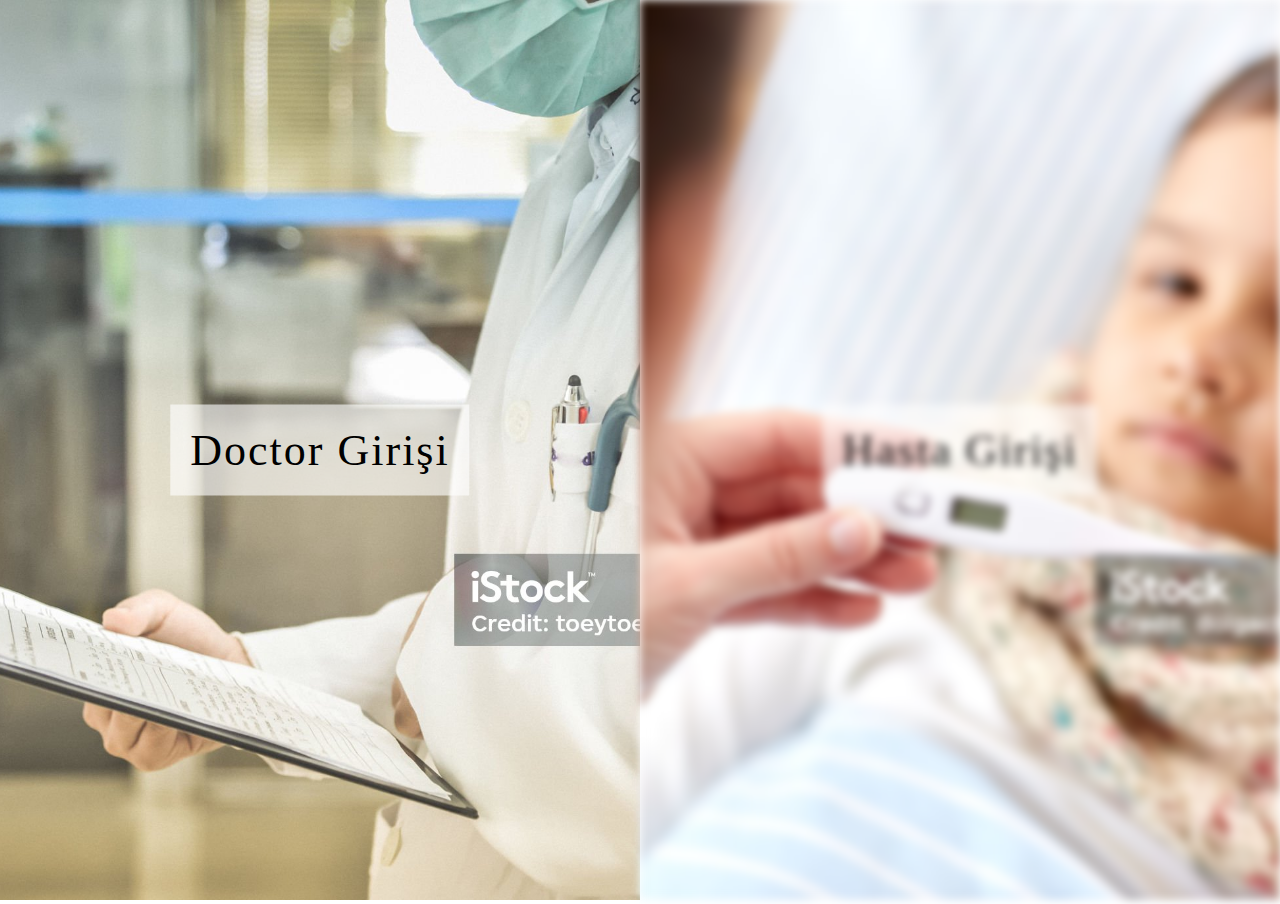
<file: main.html>
<!DOCTYPE html>
<html lang="en">
<head>
<meta charset="UTF-8">
<meta name="viewport" content="width=device-width, initial-scale=1.0">
<title>Fotoğraflar</title>
<link rel="stylesheet" href="styles.css">





</head>
<body>

<div class="photo" id="photo1" onclick="href('hasta_login')" onmouseover="blurPhoto(2)" onmouseout="unblurPhoto(2)">
    <img src="istockphoto-629943966-2048x2048.jpg" alt="Fotoğraf 1">
    <div class="text-overlay">Doctor Girişi</div>
</div>
<div class="photo" id="photo2" onclick="href('doctor_login')" onmouseover="blurPhoto(1)" onmouseout="unblurPhoto(1)">
    <img src="istockphoto-1409899011-2048x2048.jpg" alt="Fotoğraf 2">
    <div class="text-overlay">Hasta Girişi</div>
</div>

<script>

function href(link) {
    
   window.location.href=link+"."+"html"
}
function blurPhoto(photoNumber) {
    var photoToBlur = document.getElementById("photo" + photoNumber);
    photoToBlur.classList.add("blur");
}

function unblurPhoto(photoNumber) {
    var photoToUnblur = document.getElementById("photo" + photoNumber);
    photoToUnblur.classList.remove("blur");
}
</script>

</body>
</html>
</file>
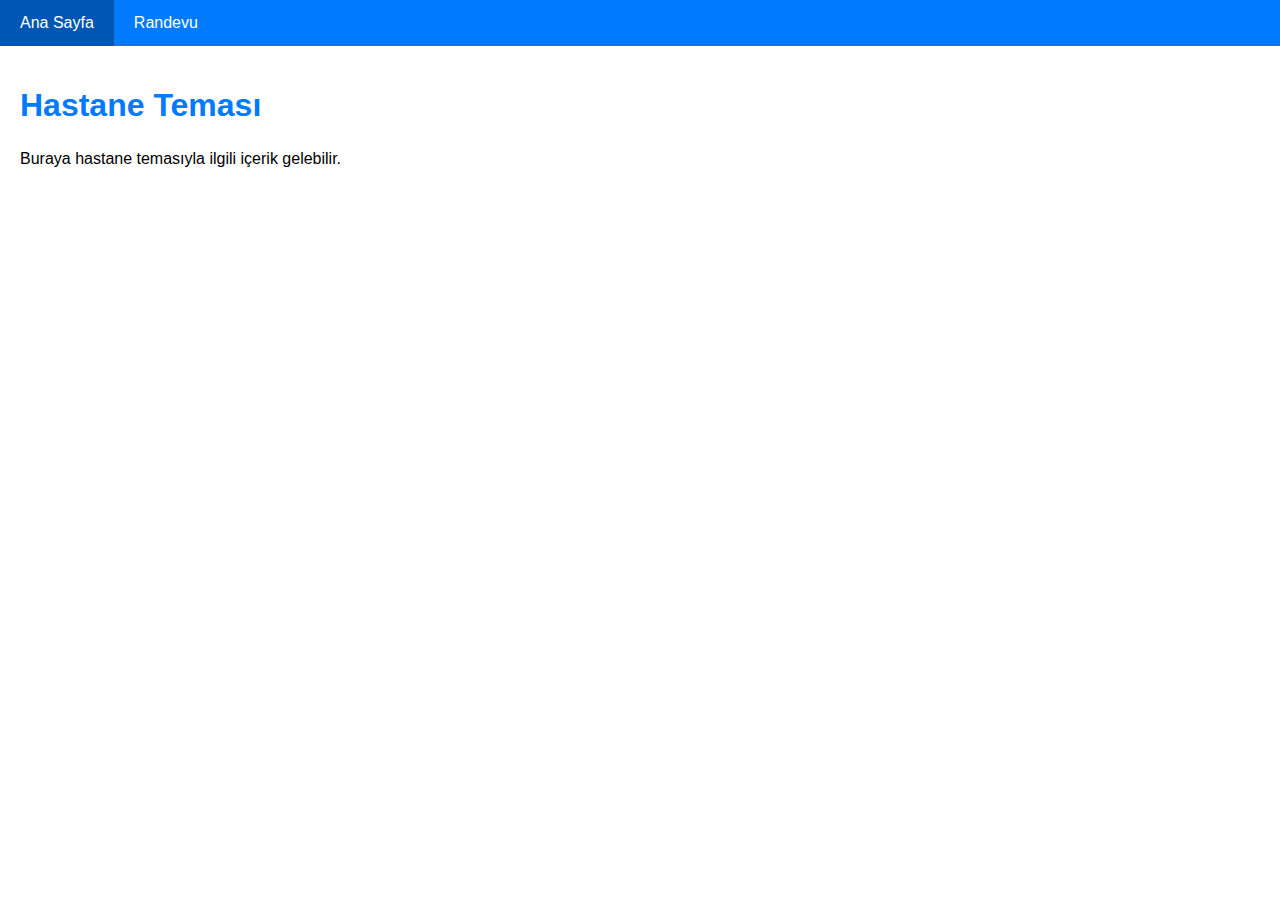
<file: main/mainpage.html>
<!DOCTYPE html>
<html lang="tr">
<head>
    <meta charset="UTF-8">
    <meta name="viewport" content="width=device-width, initial-scale=1.0">
    <title>Hastane Teması</title>
    <style>
        body {
            font-family: Arial, sans-serif;
            margin: 0;
            padding: 0;
        }

        .navbar {
            background-color: #007bff;
            overflow: hidden;
        }

        .navbar a {
            float: left;
            display: block;
            color: white;
            text-align: center;
            padding: 14px 20px;
            text-decoration: none;
        }

        .navbar a:hover {
            background-color: #0056b3;
        }

        .content {
            padding: 20px;
        }

        /* Stil düzenlemeleri */
        h1 {
            color: #007bff;
        }

        p {
            line-height: 1.6;
        }
    </style>
</head>
<body>

<div class="navbar">
    <a href="mainpage.html">Ana Sayfa</a>
    <a href="">Randevu</a>
</div>

<div class="content">
    <h1>Hastane Teması</h1>
    <p>Buraya hastane temasıyla ilgili içerik gelebilir.</p>
</div>

</body>
</html>
</file>
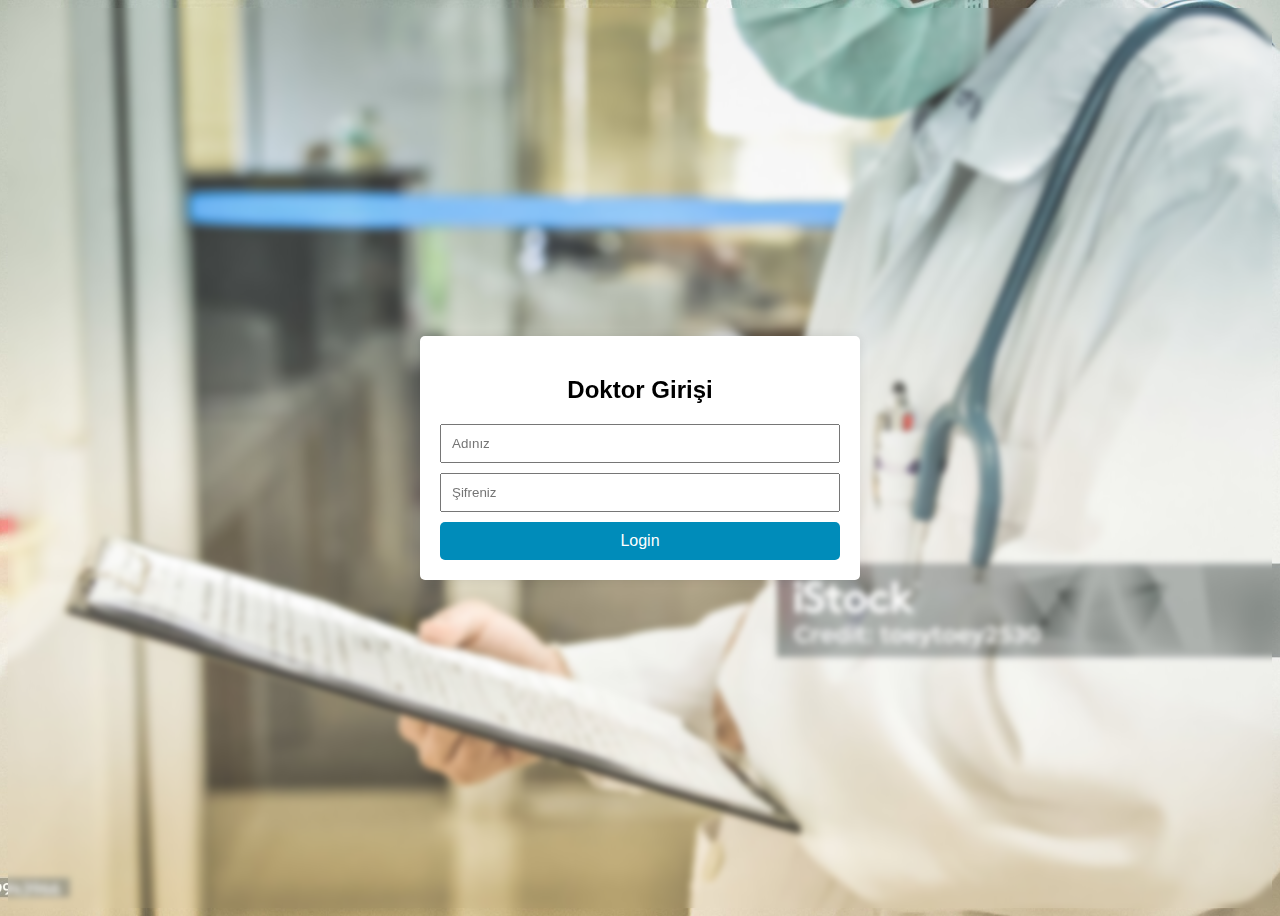
<file: main/login pageler/doctor_login.html>
<!DOCTYPE html>
<html lang="en">
<head>
    <meta charset="UTF-8">
    <title>Signup</title>

    <style>
        body {
            background: url('istockphoto-629943966-2048x2048.jpg') center/cover no-repeat;
            font-family: Arial, sans-serif;
            display: flex;
            justify-content: center;
            align-items: center;
            height: 100vh;

            backdrop-filter: blur(3px);
            background-size: cover;
          
        }
  

.container {
    max-width: 400px;
    margin: 50px auto;
    padding: 20px;
    background-color: #ffffff;
    border-radius: 5px;
    box-shadow: 0 0 10px rgba(0, 0, 0, 0.1);
}

input {
    width: 100%;
    margin-bottom: 10px;
    padding: 10px;
    box-sizing: border-box;
}

button {
    width: 100%;
    padding: 10px;
    background-color: #008cba;
    color: #fff;
    border: none;
    border-radius: 5px;
    cursor: pointer;
    font-size: 16px;
}
    
    </style>



</head>
<body> 
   
        <div class="container">
            <h2 style="text-align: center;">Doktor Girişi </h2>
            <form action="doctorlogin.php" method="post" id="signup" novalidate>  
                <input  type="text" name="email"  placeholder="Adınız" required>
                <input type="password" name="password2"  placeholder="Şifreniz" required>
           
                <button type="submit">Login</button>
            </form>
        </div>
</body>
</html>
</file>
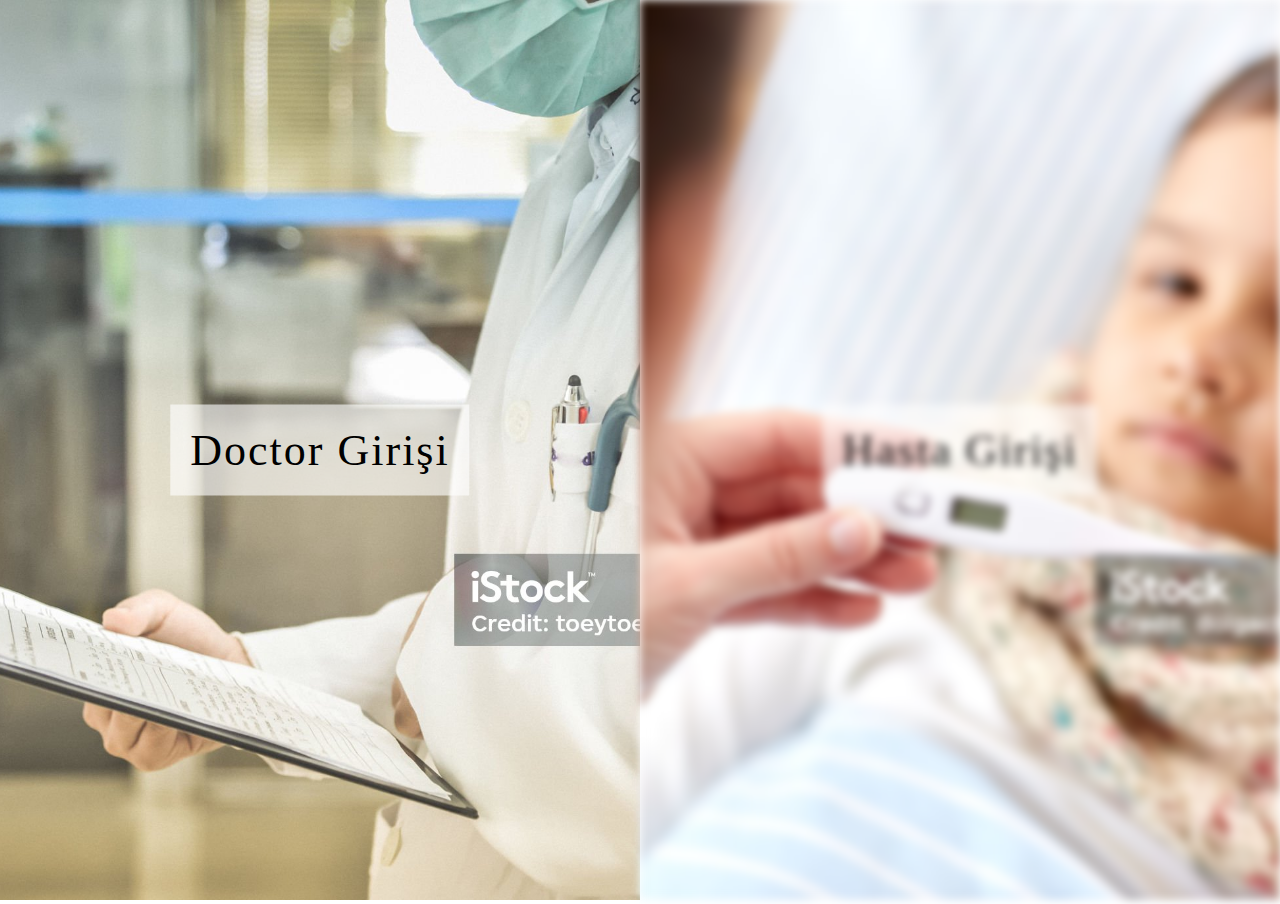
<file: main/login pageler/login select.html>
<!DOCTYPE html>
<html lang="en">
<head>
<meta charset="UTF-8">
<meta na   me="viewport" content="width=device-width, initial-scale=1.0">
<title>Fotoğraflar</title>
<link rel="stylesheet" href="styles.css">




    
</head>
<body>

<div class="photo" id="photo1" onclick="href('hasta_login')" onmouseover="blurPhoto(2)" onmouseout="unblurPhoto(2)">
    <img src="istockphoto-629943966-2048x2048.jpg" alt="Fotoğraf 1">
    <div class="text-overlay">Doctor Girişi</div>
</div>
<div class="photo" id="photo2" onclick="href('doctor_login')" onmouseover="blurPhoto(1)" onmouseout="unblurPhoto(1)">
    <img src="istockphoto-1409899011-2048x2048.jpg" alt="Fotoğraf 2">
    <div class="text-overlay">Hasta Girişi</div>
</div>

<script>

function href(link) {
    
   window.location.href=link+"."+"html"
}
function blurPhoto(photoNumber) {
    var photoToBlur = document.getElementById("photo" + photoNumber);
    photoToBlur.classList.add("blur");
}

function unblurPhoto(photoNumber) {
    var photoToUnblur = document.getElementById("photo" + photoNumber);
    photoToUnblur.classList.remove("blur");
}
</script>

</body>
</html>
</file>
<file: styles.css>
html, body {
    width: 100%;
    height: 100%;
    margin: 0px;
}

.photo {
    position: relative;
    width: 50%;
    height: 100vh;
    float: left;
    box-sizing: border-box;
}

.photo img {
    width: 100%;
    height: 100%;
    object-fit: cover;
    cursor: pointer;
}

.text-overlay {
    position: absolute;
    top: 50%;
    left: 50%;
    transform: translate(-50%, -50%);
    color: rgb(0, 0, 0); /* Change the text color to white or any desired color */
    font-size: 44px; /* Adjust the font size as needed */
    cursor: pointer;
    padding: 20px; /* Padding around the text */
    background-color: rgba(255, 255, 255, 0.616);
    letter-spacing: 2px;
}

.blur {
    filter: blur(4px); /* Apply blur effect */
}
</file>
<file: main/login pageler/styles.css>
html, body {
    width: 100%;
    height: 100%;
    margin: 0px;
}

.photo {
    position: relative;
    width: 50%;
    height: 100vh;
    float: left;
    box-sizing: border-box;
}

.photo img {
    width: 100%;
    height: 100%;
    object-fit: cover;
    cursor: pointer;
}

.text-overlay {
    position: absolute;
    top: 50%;
    left: 50%;
    transform: translate(-50%, -50%);
    color: rgb(0, 0, 0); /* Change the text color to white or any desired color */
    font-size: 44px; /* Adjust the font size as needed */
    cursor: pointer;
    padding: 20px; /* Padding around the text */
    background-color: rgba(255, 255, 255, 0.616);
    letter-spacing: 2px;
}

.blur {
    filter: blur(4px); /* Apply blur effect */
}
</file>
